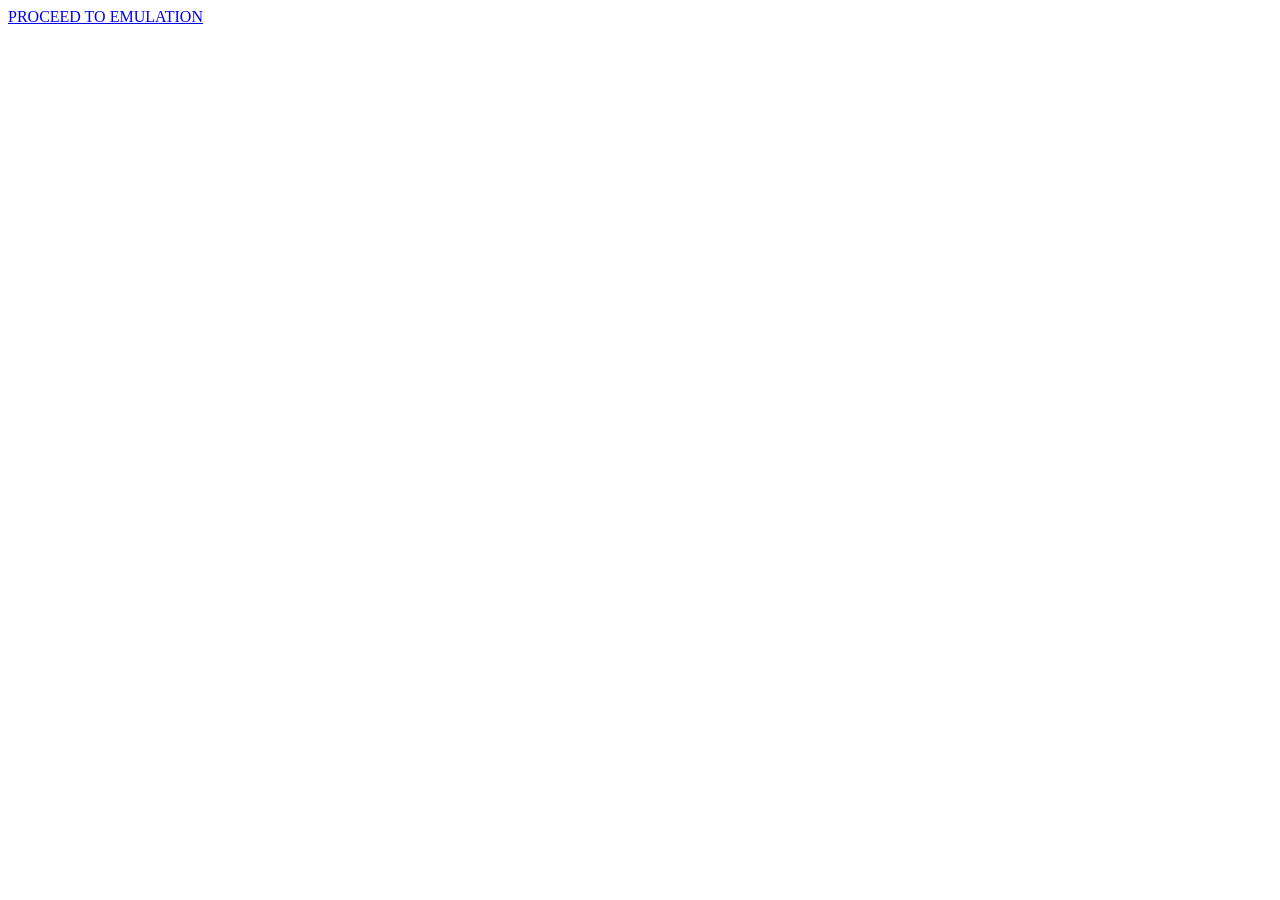
<file: index.html>
<!DOCTYPE html>
<html lang="en">
    <head>
        <meta charset="UTF-8">
        <meta name="viewport" content="width=device-width, initial-scale=1.0">
        <title>INDEX PAGE</title>
    </head>
    <body>
        <main>

            <a href="./emulator.html">PROCEED TO EMULATION</a>

        </main>
    </body>
</html>
</file>
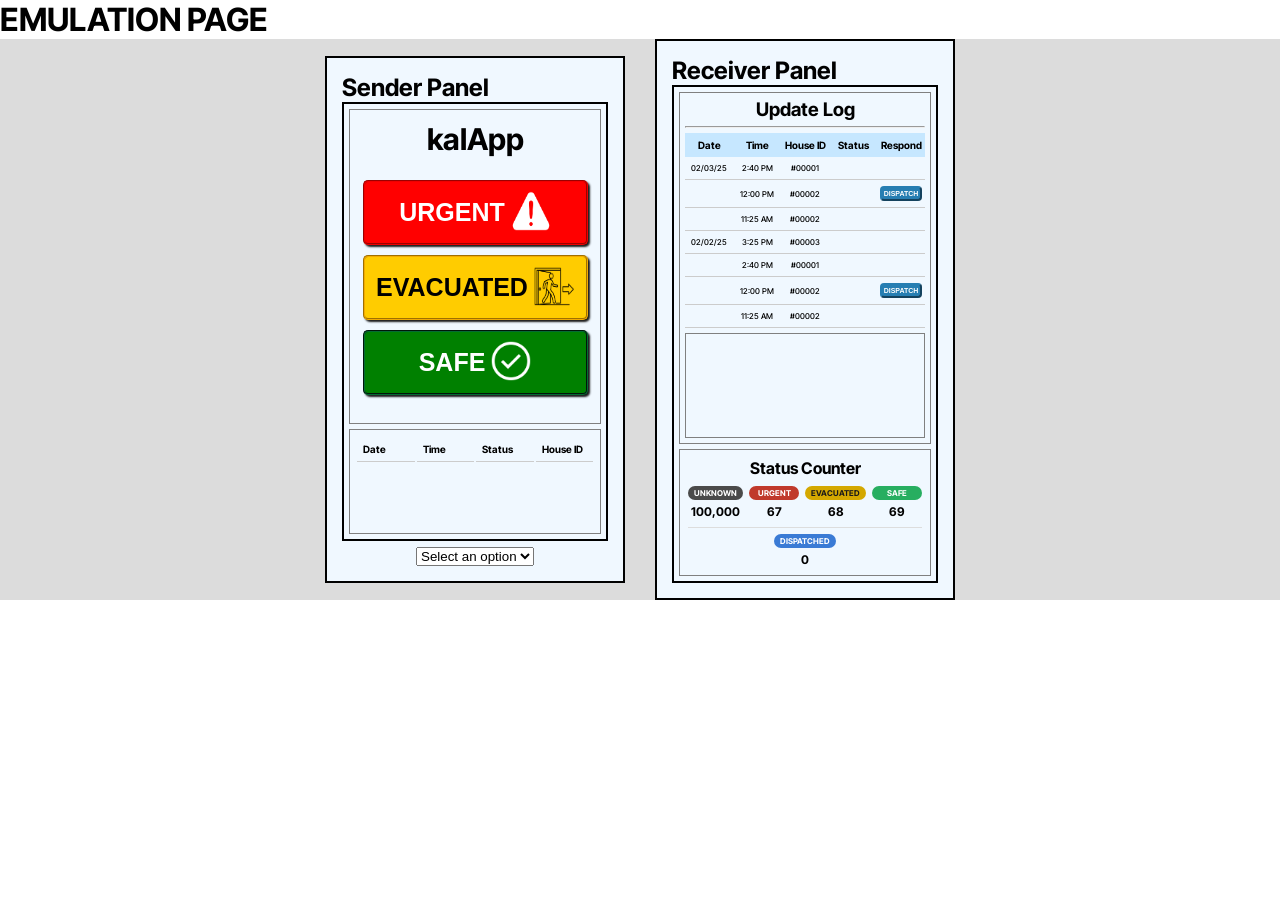
<file: emulator.html>
<!DOCTYPE html>
<html lang="en">
    <head>
        <meta charset="UTF-8">
        <meta name="viewport" content="width=device-width, initial-scale=1.0">
        
        <link rel="stylesheet" href="stylings/emulator.css">
        
        <title>EMULATOR PAGE</title>
    </head>
    <body>
        <div id="emulation-container">
            <h1 id="emulation-title">EMULATION PAGE</h1>
            
            <div id="panel-container">

                <!-- PANEL FOR SENDER -->
                <div id="sender-panel" class="panel-emulation">
                    <h2>Sender Panel</h2>
                    
                    <div id="sender-screen">
                        <div id="upper-screen">
                            <h3 id="app-name">kalApp</h3>

                            <!-- HOUSE ID SUBMISSION -->
                            
                            <!-- STATUS BUTTONS -->
                            <div id="buttons-div">
                                <button type="button" onclick="status('URGENT')">
                                    URGENT
                                    <img src="images/warning_icon.png">
                                </button>
                                <button type="button" onclick="status('EVACUATED')">
                                    EVACUATED
                                    <img src="images/exit_icon.png">
                                </button>
                                <button type="button" onclick="status('SAFE')">
                                    SAFE
                                    <img src="images/safe_icon.png">
                                </button>
                            </div>
                        </div>

                        <div id="lower-screen">
                            <!-- LOCAL SENT LOG -->

                            <div id="scrollable">
                                <table id="entry-table">
                                    <thead class="entry-head">
                                        <tr>
                                            <th>Date</th>
                                            <th>Time</th>
                                            <th>Status</th>
                                            <th>House ID</th>
                                        </tr>
                                    </thead>
                                    <tbody id="entry-body">
                                        <!-- populated by scripts/send-log.js -->
                                    </tbody>
                                </table>
                            </div>
                        </div>
                    </div>

                    <!-- selection of HOUSE ID constants for emulation purposes -->
                    <div id="house-id-div">
                        <select id="house-id-dropdown">
                            <option value="">Select an option</option>
                        </select>
                    </div>
                
                </div>
                
                
                <!-- PANEL FOR RECEIVER -->
                <div id="receiver-panel" class="panel-emulation">
                    <h2>Receiver Panel</h2>
                    
                    <!-- UPDATES FROM SENDER PANEL DISPLAYS HERE -->
                    <div id="receiver-screen">
                        
                        <!-- BROADCAST UPDATE DISPLAYS HERE -->
                        <div id="updates-div" >
                            <!-- initial hardcoded updates-->
                            <!-- created table to link temp hardcoded data in JS for now -->
                            <h3>Update Log</h3>
                            <hr>
                            <table id="log-table">
                                <thead class="log-head">
                                    <tr>
                                        <th>Date</th>
                                        <th>Time</th>
                                        <th>House ID</th>
                                        <th>Status</th>
                                        <th>Respond</th>
                                    </tr>
                                </thead>
                                <tbody id="log-body">
                                    <!-- populated by scripts/receive-log.js -->
                                </tbody>
                            </table>
                            <!-- if u guys wanna tackle the JS of updates later go lang -->
                            <div id="scrollable">
                               <ul id="updates-list"></ul> 
                            </div>
                            
                        </div>
                        
                        <!-- TRIAGE COUNTER DISPLAYS HERE -->
                        <div id="counter-div">
                            <h4>Status Counter</h4>

                            <div id="counter-row">
                                <div class="counter-item">
                                    <span class="counter-label unknown">UNKNOWN</span>
                                    <output id="unknown-output">100,000</output>
                                </div>
                                <div class="counter-item">
                                    <span class="counter-label urgent">URGENT</span>
                                    <output id="urgent-output">67</output>
                                </div>
                                <div class="counter-item">
                                    <span class="counter-label evacuated">EVACUATED</span>
                                    <output id="evacuated-output">68</output>
                                </div>
                                <div class="counter-item">
                                    <span class="counter-label safe">SAFE</span>
                                    <output id="safe-output">69</output>
                                </div>
                                </div>
                                <div id="dispatched-row">
                                    <span class="counter-label dispatched">DISPATCHED</span>
                                    <output id="dispatched-output">0</output>
                                </div>
                            </div>
                        </div>
                    </div>
                </div>
            </div>

        <!-- SCRIPTS -->
        <script src="./scripts/receive-log.js"></script>
        <script src="./scripts/send-log.js"></script>

    </body>
</html>
</file>
<file: stylings/emulator.css>
@import "./variable.css";
@import "./typography.css";

/* ======== GENERAL PAGE RESET ======== */
* {
    margin: 0;
    padding: 0;
    box-sizing: border-box;
}

#panel-container {
    background-color: gainsboro;

    display: flex;
    flex-direction: row;

    justify-content: center;
    align-items: center;
    align-content: center;

    gap: 30px;
}

.panel-emulation {
    background-color: aliceblue;

    border: 2px solid black;
    padding: 15px;

    min-width: 250px;
    max-width: 300px;

    min-height: 500px;
    max-height: 600px;

    display: flex;
    flex-direction: column;
}

/* ======== SENDER PANEL ======== */
#sender-panel {
    display: flex;
    flex-direction: column;
}

#sender-screen {
    flex: 1;

    border: 2px solid black;

    display: flex;
    flex-direction: column;
    gap: 5px;

    padding: 5px;

    min-height: 100%;
}

#upper-screen {
    border: 1px solid grey;
    padding: 5px;
}

#app-name {
    margin-top: 6px;
    text-align: center;
    font-size: 30px;
}

#house-id-div {
    display: flex;
    align-items: center;
    margin-top: 2%;
    margin-left: auto;
    margin-right: auto;
}

/*----- SENDER BUTTONS ----- */
#buttons-div {
    display: flex;
    flex-direction: column;
    align-items: center;
    justify-content: center;
    flex: 1;
    margin-top: 10px;
    margin-bottom: 10px;
    padding: 8px 12px;
}

#buttons-div button{
    width: 225px;
    height: 65px;
    display: flex;
    align-items: center;
    justify-content: center;
    gap: 6px;

    margin-top: 5px;
    margin-bottom: 5px;

    border-style: groove;
    border-radius: 5px;
    box-shadow: 2px 2px 2px 0px #1b1b1b;

    cursor: pointer;
    font-size: 25px;
    font-weight: bold;
}

#buttons-div button:nth-child(1){
    background-color: var(--color-immediate-main);
    border-color: var(--color-immediate-border);
    color:  white;
    }

#buttons-div button:nth-child(2){
    background-color: var(--color-evacuated-main);
    border-color: var(--color-evacuated-border);
    color:  black;
}

#buttons-div button:nth-child(3){
    background-color: var(--color-safe-main);
    border-color: var(--color-safe-border);
    color:  white;
}

/*AI code in this block*/
#buttons-div button img {
    width: 40px;  
    height: 40px;
    transform: translateY(-2px);
}

/*----- SENDER UPDATES ----- */
#lower-screen {
    display: flex;
    flex-direction: column;
    flex:1;
    gap:5px;
}

#sent-log {
    border: 1px solid grey;
    padding: 5px;
}

#scrollable {
    height:105px;
    max-width: 100%;
    overflow-y: auto;
    padding: 3px;
    border: 1px solid grey;
    padding: 5px;
}

#entry-list {
    list-style: none;
    display: flex;
    flex-direction: column-reverse;
}

#entry-table{
    width: 100%;
    table-layout: fixed;
}

#entry-table th,
#entry-table td {
    text-align: center;   /* centers text nicely */
    padding: 6px;         /* adds breathing space */
}

.entry-head {
    font-size: 10px;
}

#entry-table th,
#entry-table td {
    text-align: left;   
    border-bottom: 1px solid #ccc;
}

/* ======== RECEIVER PANEL ======== */
#receiver-panel {
    display: flex;
    flex-direction: column;
}

#receiver-screen {
    flex: 1;

    border: 2px solid black;

    display: flex;
    flex-direction: column;
    gap: 5px;

    padding: 5px;

    min-height: 100%;
}

#updates-div {
    flex: 2;

    display: flex;
    flex-direction: column;
    gap: 5px;

    border: 1px solid grey;

    padding: 5px;

    /*AI help to make panel scrollable*/
    overflow-y: auto;
    overflow-x: hidden;
}

#updates-div h3 {
    text-align: center;
}

#updates-list li {
    margin-bottom: 10px;
}

#counter-div {
    border: 1px solid grey;
    padding: 8px;
    display: flex;
    flex-direction: column;
    align-items: center;
    gap: 8px;
}

#counter-div h4 {
    font-size: 16px;
}

#counter-row {
    display: flex;
    flex-direction: row;
    justify-content: center;
    gap: 6px;
    width: 100%;
}

.counter-item {
    display: flex;
    flex-direction: column;
    align-items: center;
    gap: 4px;
    flex: 1;
}

.counter-item output {
    font-size: 12px;
    font-weight: bold;
}

.counter-label {
    border-radius: 20px;
    padding: 2px 6px;
    font-size: 8px;
    font-weight: bold;
    color: white;
    text-align: center;
    width: 100%;
}

.counter-label.unknown   { background-color: #4a4a4a; }
.counter-label.urgent    { background-color: #c0392b; }
.counter-label.evacuated { background-color: #d4a800; color: #1a1a1a; }
.counter-label.safe      { background-color: #27ae60; }

#dispatched-row {
    display: flex;
    flex-direction: column;
    align-items: center;
    gap: 4px;
    border-top: 1px solid #ddd;
    padding-top: 6px;
    width: 100%;
}

.counter-label.dispatched { 
    background-color: #3a7bd5; 
    width: fit-content;
}

#dispatched-row output {
    font-size: 12px;
    font-weight: bold;
}

#dispatch-btn {
    padding: 2px;
    font-size: 7px;
    background-color: #267eb2;
    border-color: #267eb2;
    box-shadow: black;
    border-radius: 4px;
    color: white;
    font-weight: bold;
    cursor: pointer;
}

/*AI fixed borders*/
#log-table {
    width: 100%;
    table-layout: fixed;
    word-wrap: break-word;
    border-collapse: collapse;
}

.log-head th {
    padding: 6px 2px;
    background-color: #c6e7ff;
    font-size: 10px;
    text-align: center;
    border-color: #c6e7ff;
    border-collapse: collapse;
    border: none !important;
}

#log-body {
    font-size: 8px;
    text-align: center;
    border-bottom: 1px solid #ccc;
}

#log-body td {
    padding: 6px 2px;
    border-bottom: 1px solid #ccc;
    border-left: none;
    border-right: none;
}

#updates-list {
    font-size: 12px;
}
</file>
